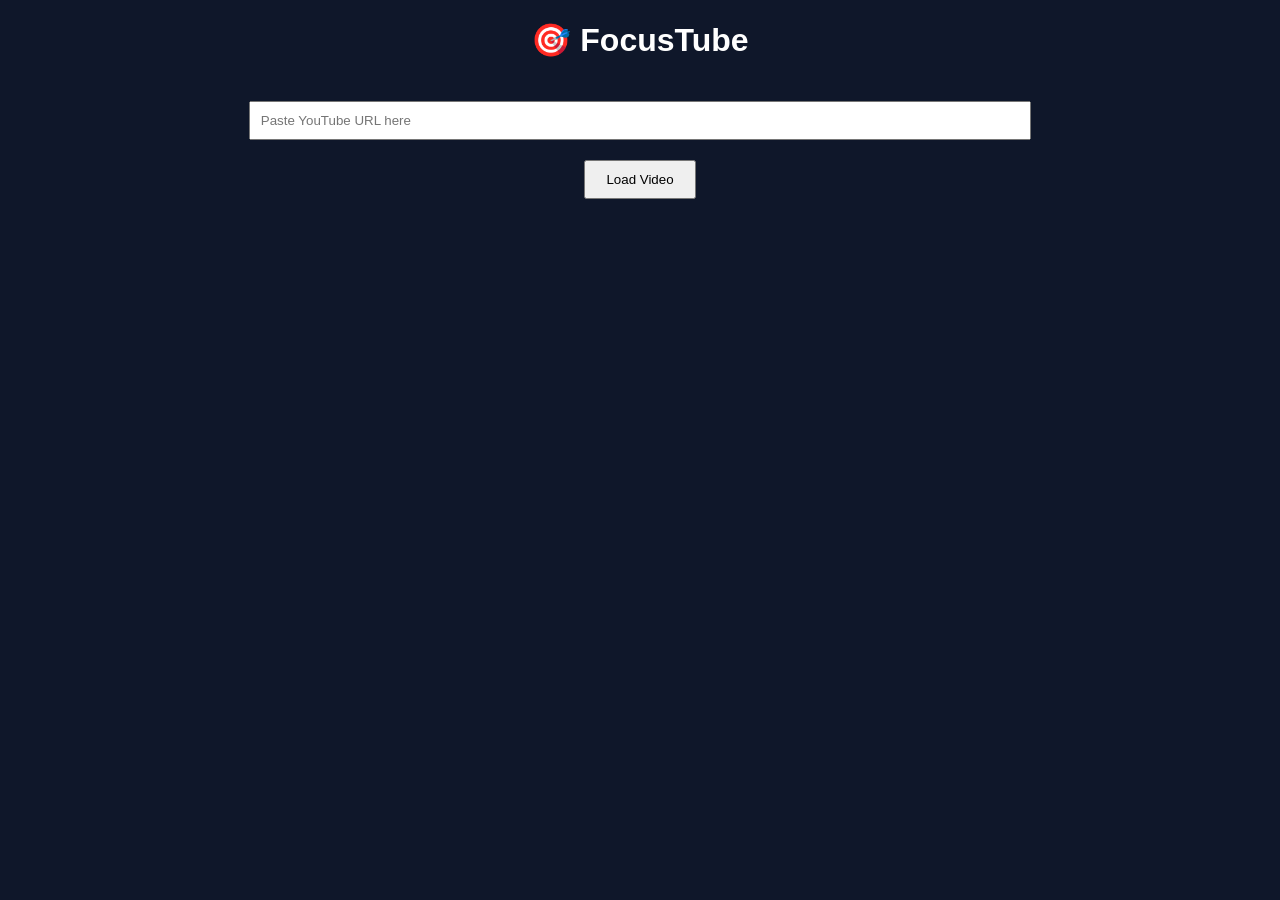
<file: index.html>
<!DOCTYPE html>
<html lang="en">
<head>
  <meta charset="UTF-8">
  <title>FocusTube - Sprint 1</title>
  <style>
    body {
      font-family: Arial;
      background: #0f172a;
      color: white;
      text-align: center;
    }

    input {
      width: 60%;
      padding: 10px;
      margin: 20px;
    }

    button {
      padding: 10px 20px;
      cursor: pointer;
    }

    #video-container {
      margin-top: 20px;
    }

    iframe {
      width: 80%;
      height: 400px;
      border: none;
    }
  </style>
</head>
<body>

  <h1>🎯 FocusTube</h1>

  <input type="text" id="youtube-url" placeholder="Paste YouTube URL here">
  <br>
  <button onclick="loadVideo()">Load Video</button>

  <div id="video-container"></div>

  <h2 id="title"></h2>
  <p id="description"></p>

  <script>
    function loadVideo() {
      const url = document.getElementById("youtube-url").value;

      // Extract video ID
      const videoId = extractVideoID(url);

      if (!videoId) {
        alert("Invalid URL");
        return;
      }

      // Embed video
      document.getElementById("video-container").innerHTML =
        `<iframe src="https://www.youtube.com/embed/${videoId}" allowfullscreen></iframe>`;

      // Temporary title/description (we'll fix in next sprint)
      document.getElementById("title").innerText = "Video Loaded";
      document.getElementById("description").innerText = "Description will come from API later";
    }

    function extractVideoID(url) {
      const regex = /(?:v=|\/)([0-9A-Za-z_-]{11})/;
      const match = url.match(regex);
      return match ? match[1] : null;
    }
  </script>

</body>
</html>
</file>
